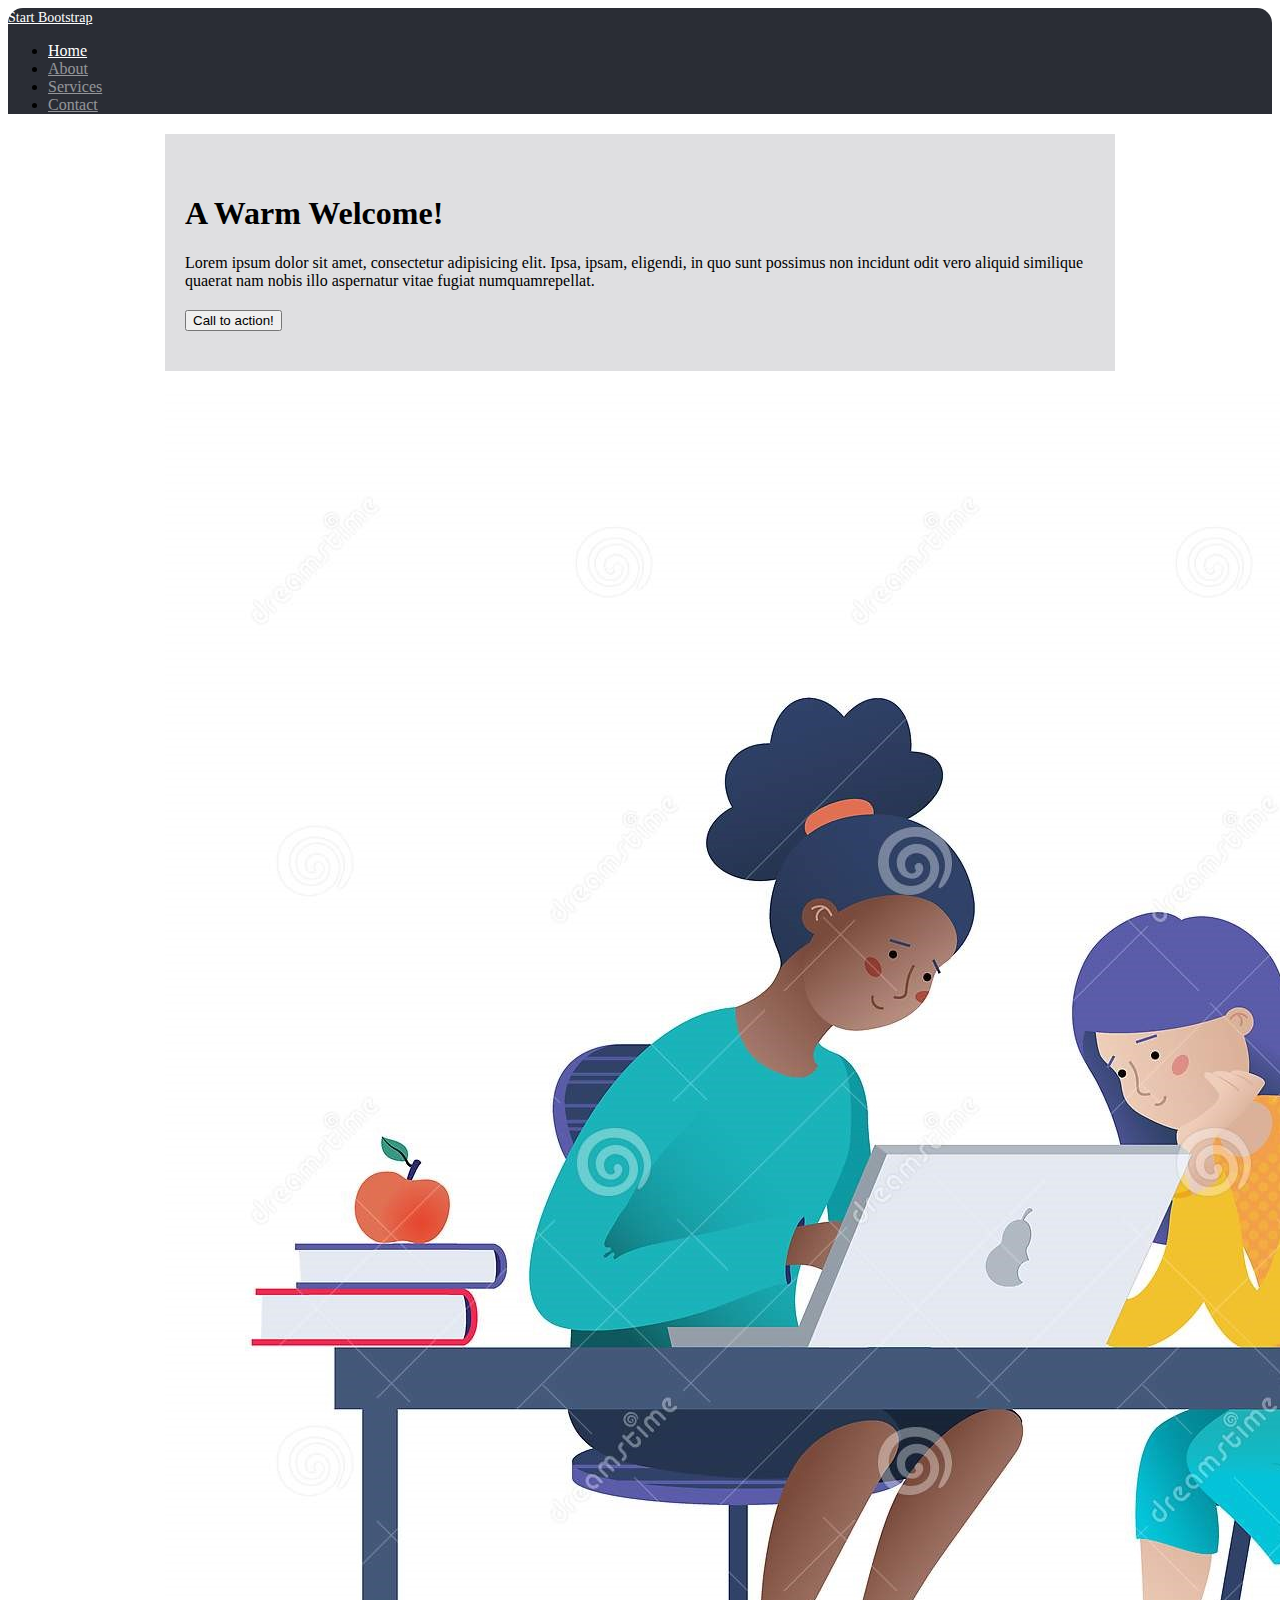
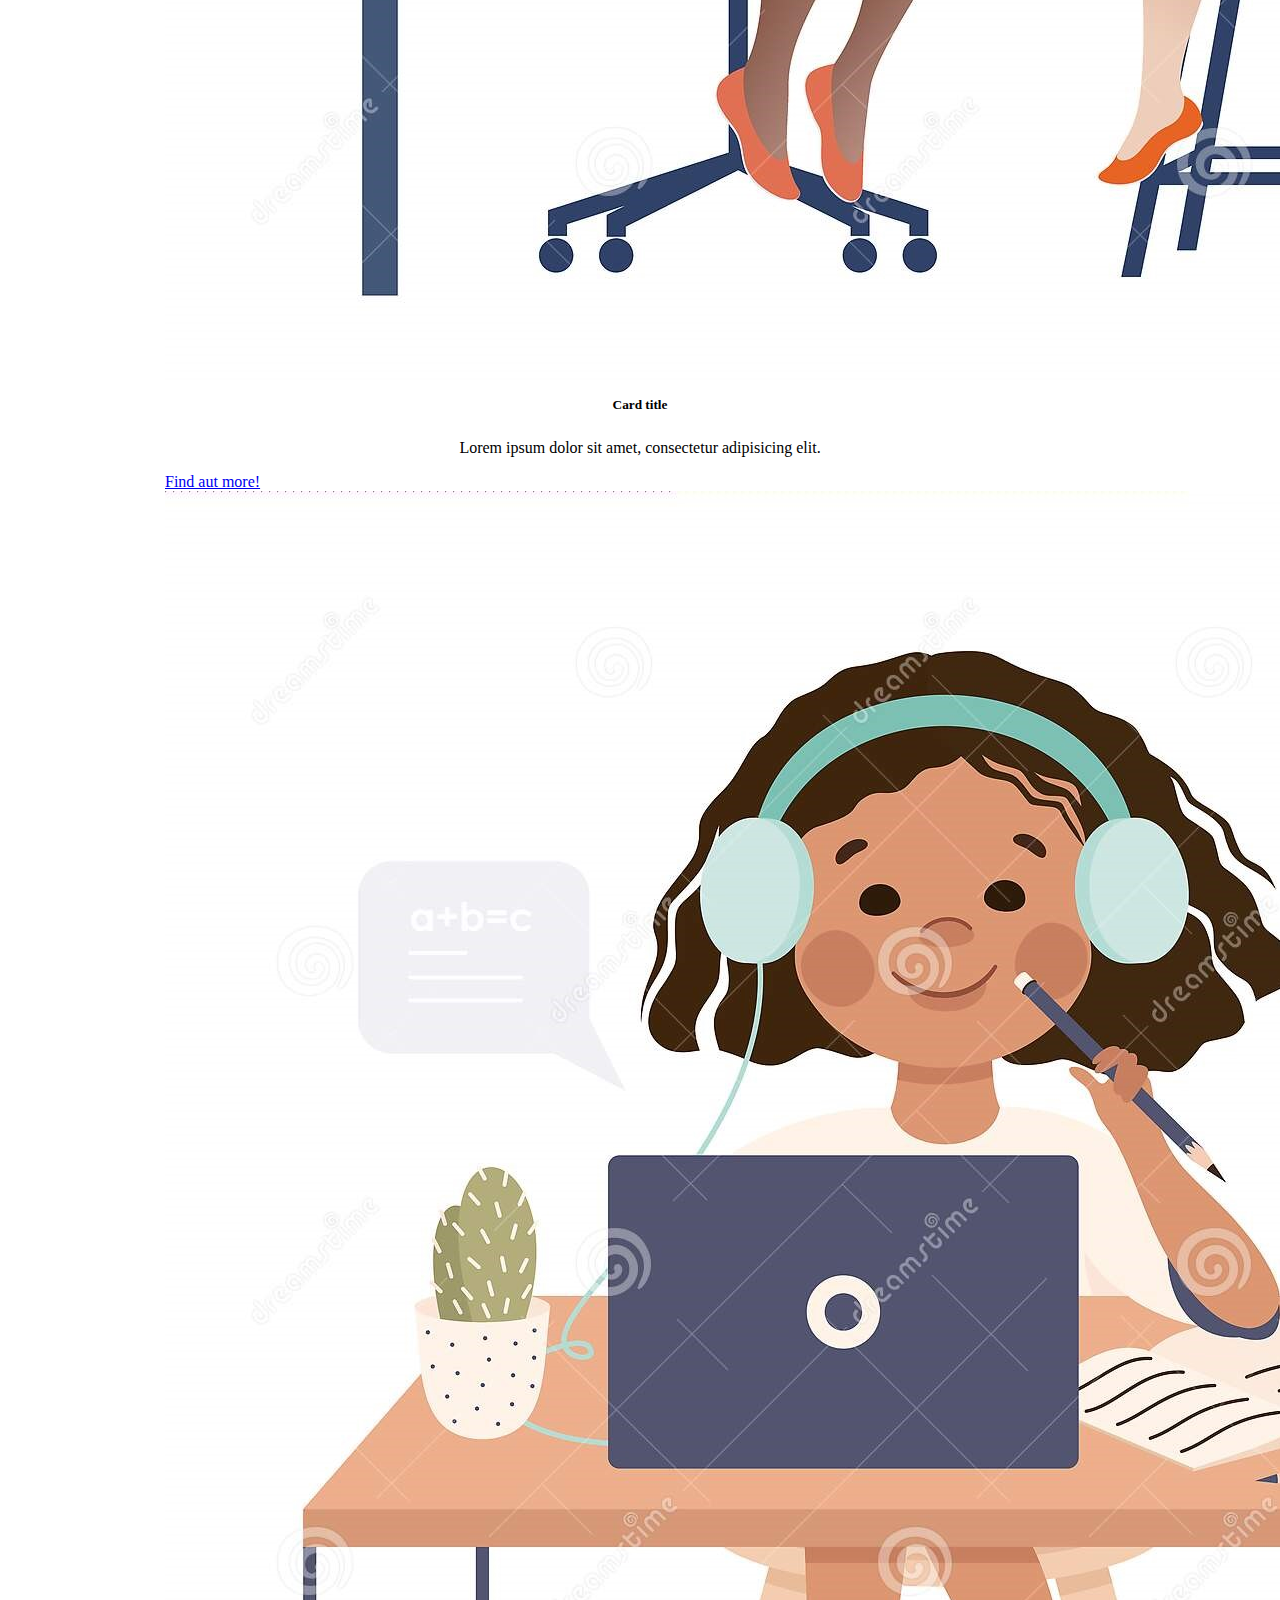
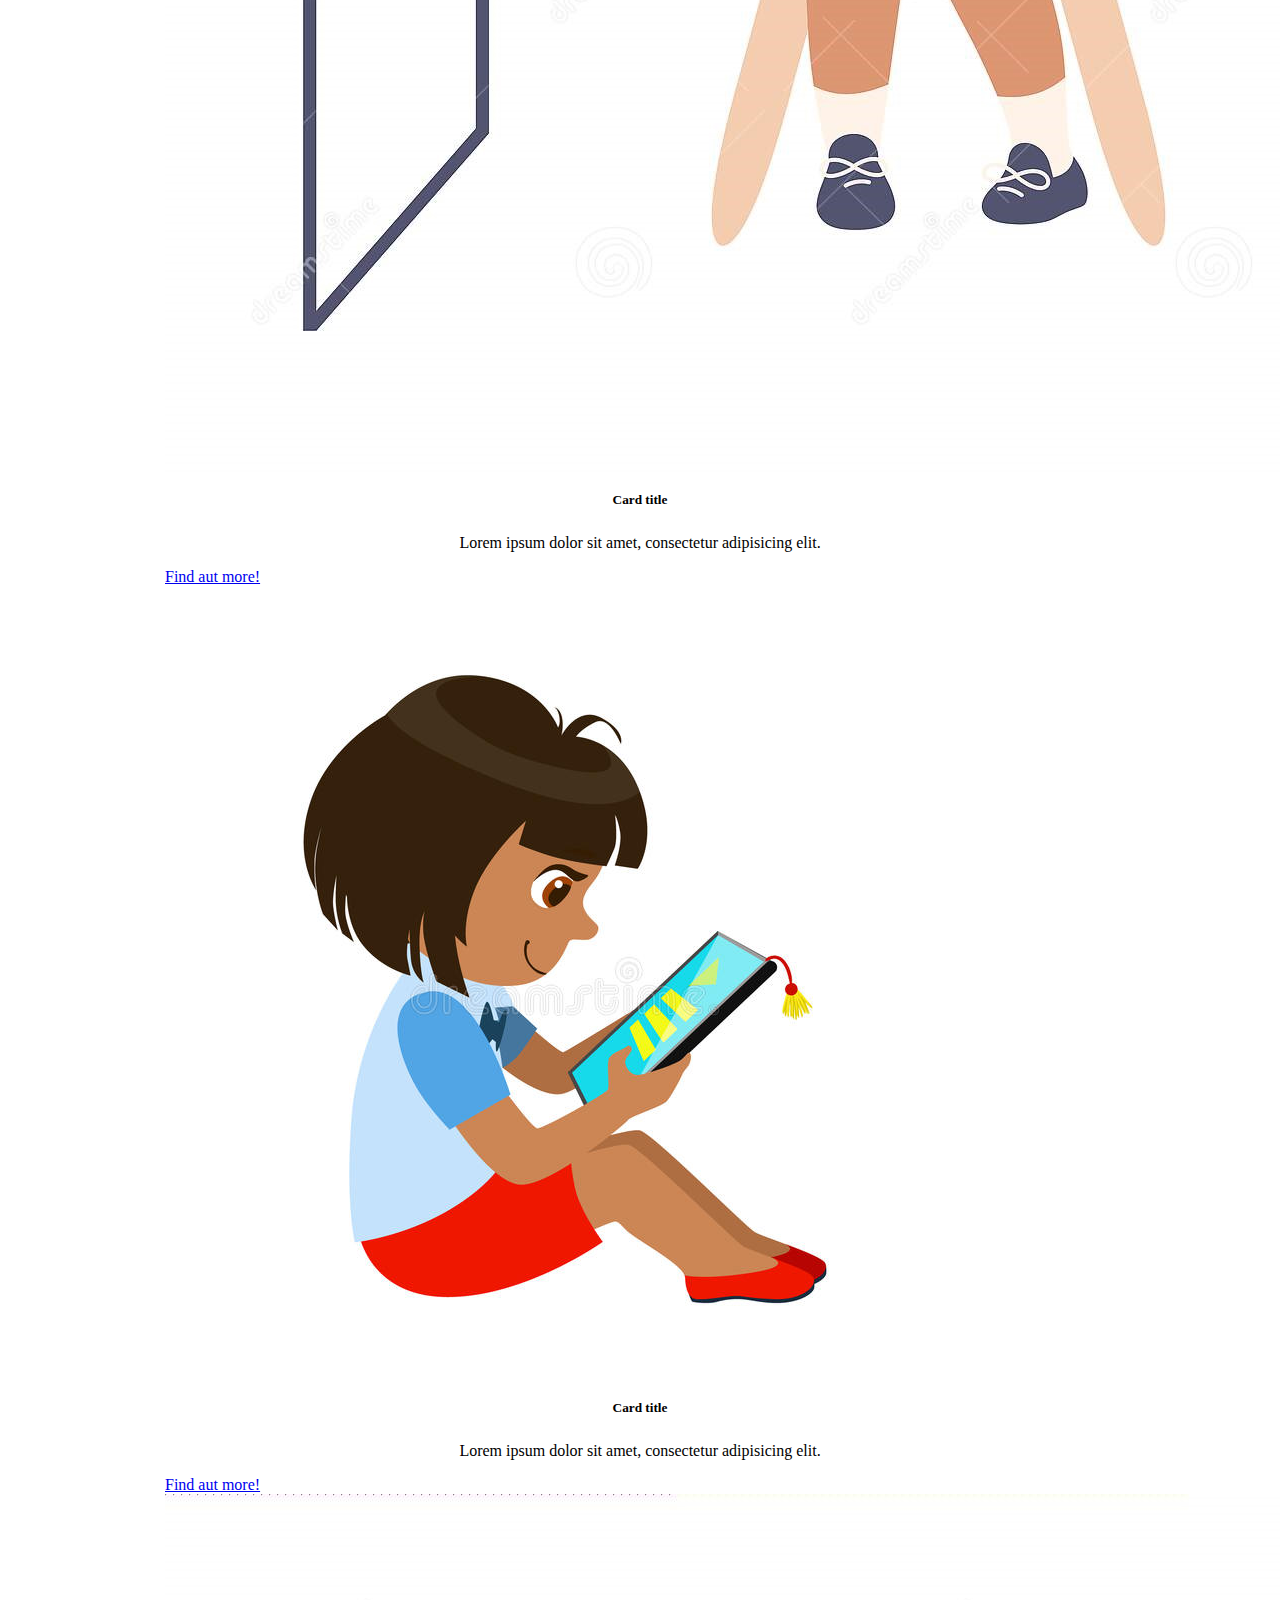
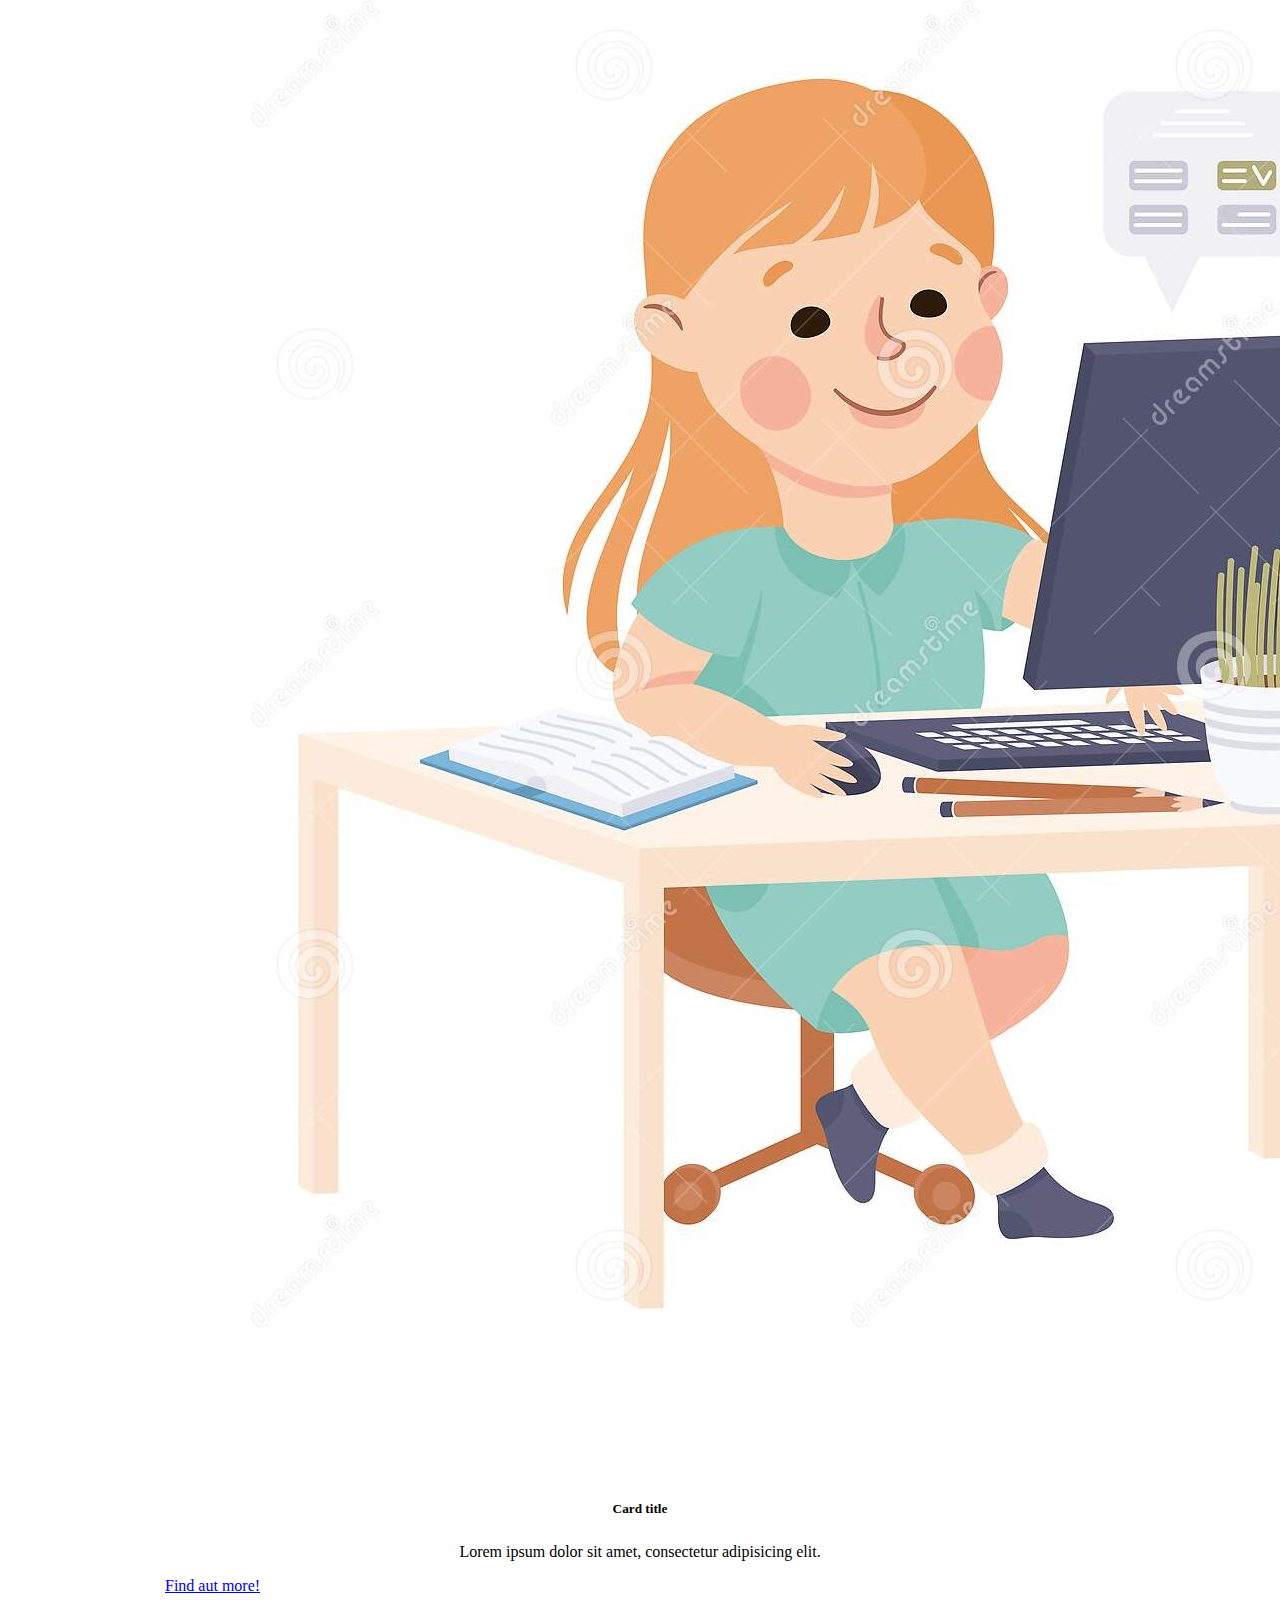
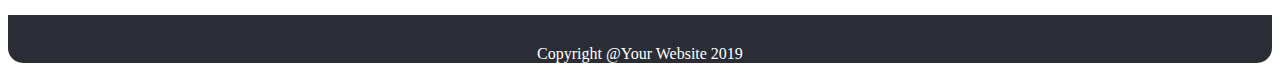
<file: Bootstrap/index.html>
<!DOCTYPE html>
<html lang="en">
  <head>
    <meta charset="UTF-8" />
    <meta http-equiv="X-UA-Compatible" content="IE=edge" />
    <meta
      name="viewport"
      content="width=device-width, initial-scale=1.0, shrink-to-fit=no" />
    <title>Bootstrap</title>
    <link
      href="https://cdn.jsdelivr.net/npm/bootstrap@5.3.0-alpha1/dist/css/bootstrap.min.css"
      rel="stylesheet"
      integrity="sha384-GLhlTQ8iRABdZLl6O3oVMWSktQOp6b7In1Zl3/Jr59b6EGGoI1aFkw7cmDA6j6gD"
      crossorigin="anonymous" />
    <link rel="stylesheet" href="./styles/style.css" />
  </head>
  <body>
    <header id="header">
      <nav class="navbar navbar-expand-lg">
        <div class="container-md">
          <a class="navbar-brand" href="#">Start Bootstrap</a>

          <ul class="nav justify-content-end">
            <li class="nav-item">
              <a class="nav-link active" aria-current="page" href="#">Home</a>
            </li>
            <li class="nav-item">
              <a class="nav-link active2" href="#">About</a>
            </li>

            <li class="nav-item">
              <a class="nav-link active2" href="#">Services</a>
            </li>
            <li class="nav-item">
              <a class="nav-link active2" href="#">Contact</a>
            </li>
          </ul>
        </div>
      </nav>
    </header>
    <main>
      <div class="maincontainer">
        <div class="about">
          <h1>A Warm Welcome!</h1>
          <div>
            Lorem ipsum dolor sit amet, consectetur adipisicing elit. Ipsa,
            ipsam, eligendi, in quo sunt possimus non incidunt odit vero aliquid
            similique quaerat nam nobis illo aspernatur vitae fugiat
            numquamrepellat.
          </div>
          <button type="button" class="btn btn-primary">Call to action!</button>
        </div>
        <div class="row">
          <div class="col-sm-3">
            <div class="card">
              <img src="assets/images/5.jpg" class="card-img-top" alt="Girl" />
              <div class="card-body text-center">
                <h5 class="card-title">Card title</h5>
                <p class="card-text">
                  Lorem ipsum dolor sit amet, consectetur adipisicing elit.
                </p>
                <a href="#" class="btn btn-primary">Find aut more!</a>
              </div>
            </div>
          </div>
          <div class="col-sm-3">
            <div class="card">
              <img src="assets/images/1.jpg" class="card-img-top" alt="Girl" />
              <div class="card-body text-center">
                <h5 class="card-title">Card title</h5>
                <p class="card-text">
                  Lorem ipsum dolor sit amet, consectetur adipisicing elit.
                </p>
                <a href="#" class="btn btn-primary">Find aut more!</a>
              </div>
            </div>
          </div>
          <div class="col-sm-3">
            <div class="card">
              <img src="assets/images/4.jpg" class="card-img-top" alt="Girl" />
              <div class="card-body text-center">
                <h5 class="card-title">Card title</h5>
                <p class="card-text">
                  Lorem ipsum dolor sit amet, consectetur adipisicing elit.
                </p>
                <a href="#" class="btn btn-primary">Find aut more!</a>
              </div>
            </div>
          </div>
          <div class="col-sm-3">
            <div class="card">
              <img src="assets/images/2.jpg" class="card-img-top" alt="Girl" />
              <div class="card-body text-center">
                <h5 class="card-title">Card title</h5>
                <p class="card-text">
                  Lorem ipsum dolor sit amet, consectetur adipisicing elit.
                </p>
                <a href="#" class="btn btn-primary">Find aut more!</a>
              </div>
            </div>
          </div>
        </div>
      </div>
    </main>
    <footer class="footer">
      <div class="end">Copyright @Your Website 2019</div>
    </footer>
    <script
      src="https://cdn.jsdelivr.net/npm/@popperjs/core@2.11.6/dist/umd/popper.min.js"
      integrity="sha384-oBqDVmMz9ATKxIep9tiCxS/Z9fNfEXiDAYTujMAeBAsjFuCZSmKbSSUnQlmh/jp3"
      crossorigin="anonymous"></script>
    <script
      src="https://cdn.jsdelivr.net/npm/bootstrap@5.3.0-alpha1/dist/js/bootstrap.min.js"
      integrity="sha384-mQ93GR66B00ZXjt0YO5KlohRA5SY2XofN4zfuZxLkoj1gXtW8ANNCe9d5Y3eG5eD"
      crossorigin="anonymous"></script>
  </body>
</html>
</file>
<file: Bootstrap/styles/style.css>
#header {
    background-color: rgb(42, 45, 53);
    border-top-left-radius: 15px;
    border-top-right-radius: 15px;
}
.container-md {
    width: 1000px;
}
.navbar-brand {
    color: rgb(255, 255, 255);
    font-size: 14px;
}
.active {
    color: rgb(255, 255, 255);
}
.active2 {
    color: rgb(255, 255, 255, 0.5);
}
.maincontainer {
    width: 950px;
    margin: 0 auto;
    margin-top: 20px;
}
.about {
    padding-top: 40px;
    padding-left: 20px;
    padding-bottom: 40px;
    background-color: rgb(223, 223, 225);
}
.btn-primary {
    margin-top: 20px;
}
.footer {
    margin-top: 20px;
    background-color: rgb(42, 45, 53);
    border-bottom-left-radius: 15px;
    border-bottom-right-radius: 15px;
}
.end {
    padding-top: 30px;
    text-align: center;
    color: rgb(255, 255, 255);
}
.row {
    margin-top: 20px;
}
.card-title {
    padding: 10px;
    margin: 0;
    text-align: center;
}
.card-text {
    text-align: center;
}
</file>
